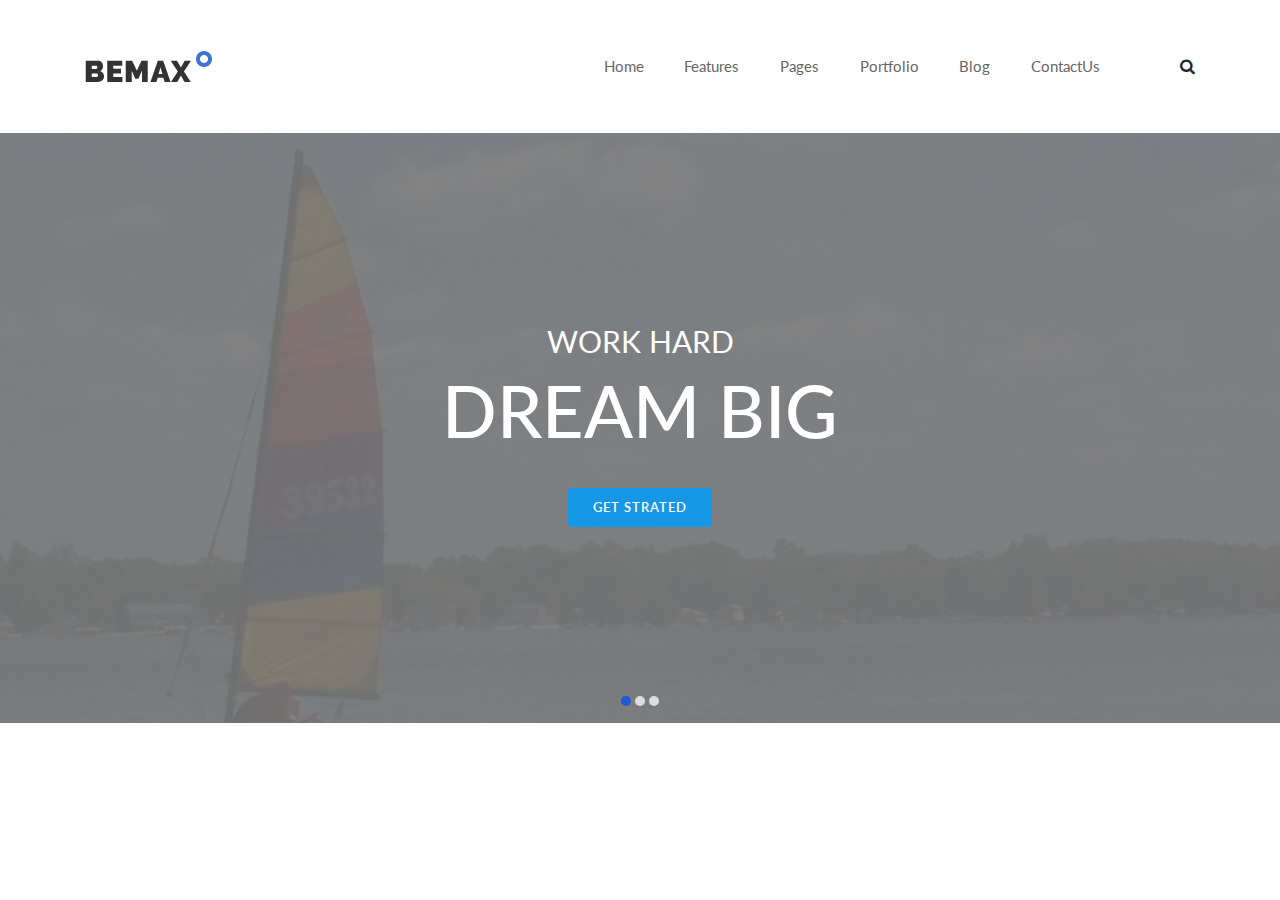
<file: Partie 02/index.html>
<!doctype html>
<html class="no-js" lang="">
    <head>
        <meta charset="utf-8">
        <meta http-equiv="x-ua-compatible" content="ie=edge">
        <title>Title Here</title>
        <meta name="description" content="">
        <meta name="viewport" content="width=device-width, initial-scale=1">
        <link href="https://stackpath.bootstrapcdn.com/font-awesome/4.7.0/css/font-awesome.min.css" rel="stylesheet">
        <link rel="manifest" href="site.webmanifest">
        <link rel="shortcut icon" type="image/x-icon" href="img/favicon.ico">
        <link rel="stylesheet" href="css/bootstrap.min.css">
        <link rel="stylesheet" href="css/owl.carousel.min.css">
        <link rel="stylesheet" href="css/style.css">
       
        
        
    </head>
    <body>
        <!-- Place favicon.ico in the root directory -->
          <!--[if lte IE 9]>
            <p class="browserupgrade">You are using an <strong>outdated</strong> browser. Please <a href="https://browsehappy.com/">upgrade your browser</a> to improve your experience and security.</p>
        <![endif]-->
        <!-- header start -->
      <header class="header-area">
          <div class="container">
              <div class="row align-items-center">
                  <div class="col-xl-2">
                    <div class="logo">
                      <a href="index.html"><img src="img/logo.png" alt="logo"></a>
                    </div>
                  </div>
                 <div class="col-xl-9">
                  <div class="main-menu text-right">
                     <ul>
                        <li><a href="#">Home</a></li>
                        <li><a href="#">Features</a></li>
                        <li><a href="#">Pages</a></li>
                        <li><a href="#">Portfolio</a></li>
                        <li><a href="#">Blog</a></li>
                        <li><a href="#">ContactUs</a></li>
                     </ul>
                   </div>
                 </div>
                 <div class="col-xl-1">
                    <div class="header-search text-right">
                      <i class="fa fa-search"></i>
                      <div class="search-form">
                        <form action="#">
                           <input type="text" placeholder="Serach">
                           <button><i class="fa fa-search"></i></button>
                        </form>
                      </div>
                    </div>
                 </div>
              </div>
          </div>
      </header>


		  <section class="slider-area">
            <div class="slider-active owl-carousel">
                 <div class="slider-wrapper text-center">
                   <h4>Work Hard</h4>
                   <h1>Dream Big</h1>
                   <a class="btn btn-sucess" href="#">Get Strated</a></a>
                 </div>
                 <div class="slider-wrapper text-center">
                  <h4>Work Hard</h4>
                  <h1>EL FATA</h1>
                  <a class="btn btn-sucess" href="#">Get Strated</a></a>
                </div>
                <div class="slider-wrapper text-center">
                  <h4>Work Hard</h4>
                  <h1>Mohamed</h1>
                  <a class="btn btn-sucess" href="#">Get Strated</a></a>
                </div>
            </div>
      </section>
		
       
        <script src="js/vendor/modernizr-3.5.0.min.js"></script>
        <script src="js/vendor/jquery-3.2.1.min.js"></script>
        <script src="js/popper.min.js"></script>
        <script src="js/bootstrap.min.js"></script>
        <script src="js/owl.carousel.min.js"></script>
        <script src="js/plugins.js"></script>
        <script src="js/main.js"></script>

    </body>
</html>
</file>
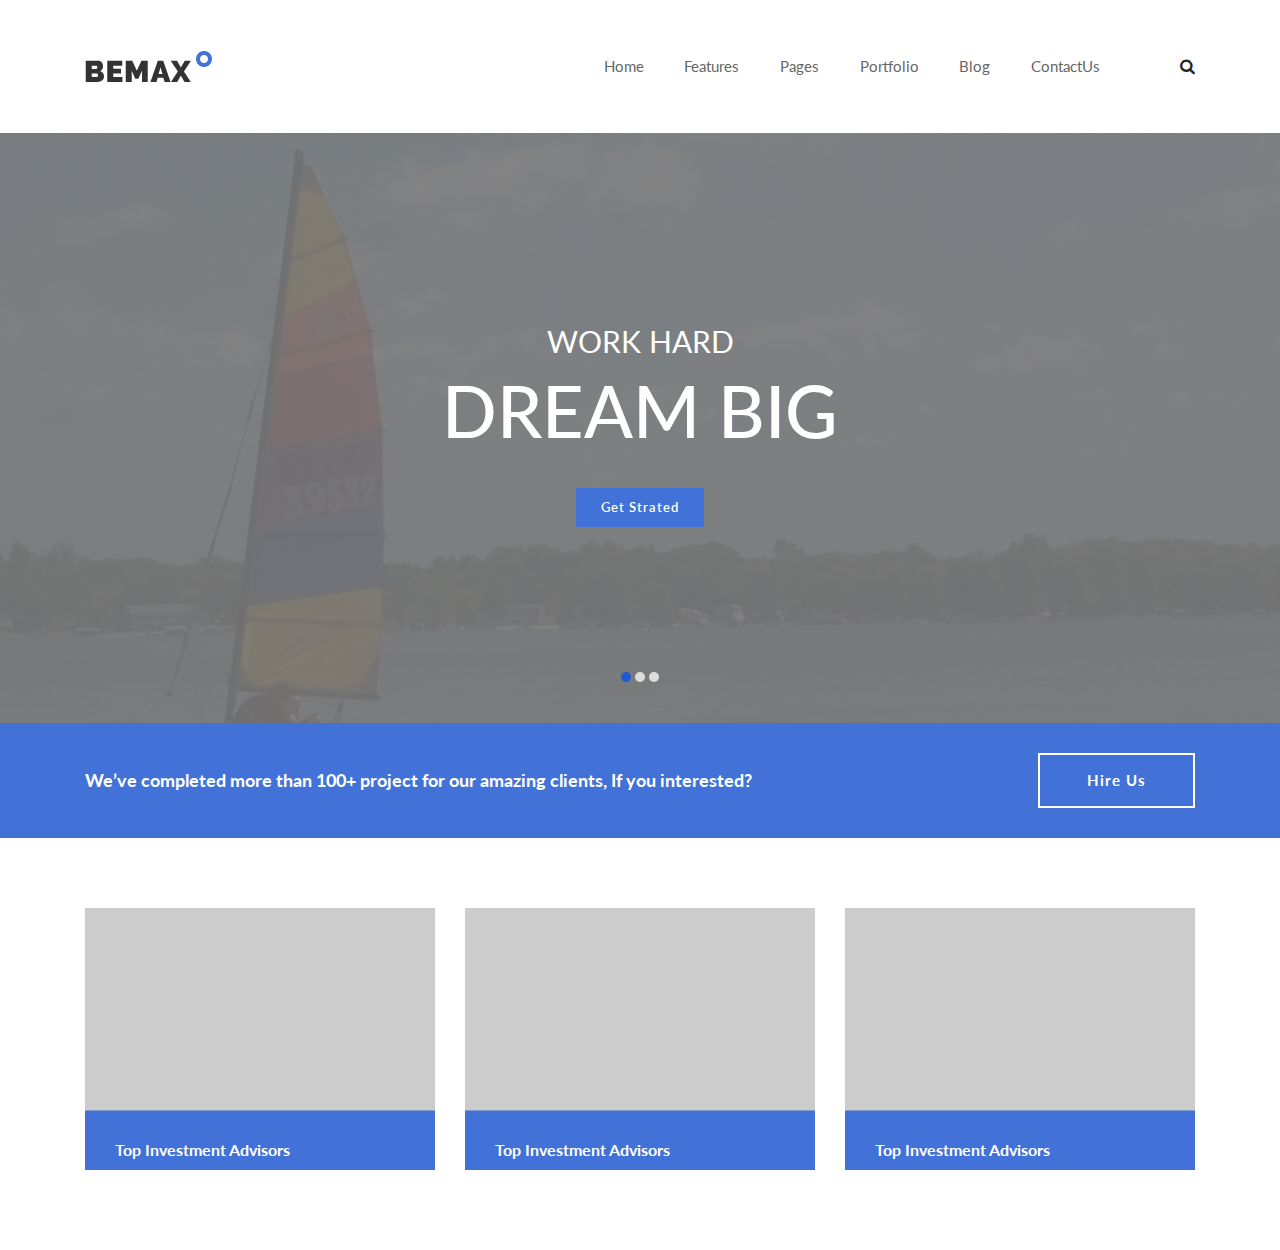
<file: Partie 03/index.html>
<!doctype html>
<html class="no-js" lang="">
    <head>
        <meta charset="utf-8">
        <meta http-equiv="x-ua-compatible" content="ie=edge">
        <title>Title Here</title>
        <meta name="description" content="">
        <meta name="viewport" content="width=device-width, initial-scale=1">
        <link rel="manifest" href="site.webmanifest">      
        <link rel="shortcut icon" type="image/x-icon" href="img/favicon.ico">
        <link rel="stylesheet" href="css/bootstrap.min.css">
        <link rel="stylesheet" href="css/owl.carousel.min.css">
        <link href="https://stackpath.bootstrapcdn.com/font-awesome/4.7.0/css/font-awesome.min.css" rel="stylesheet">

        <link rel="stylesheet" href="css/style.css">
        <link rel="stylesheet" href="css/default.css">
       
        
        
    </head>
    <body>
        <!-- Place favicon.ico in the root directory -->
          <!--[if lte IE 9]>
            <p class="browserupgrade">You are using an <strong>outdated</strong> browser. Please <a href="https://browsehappy.com/">upgrade your browser</a> to improve your experience and security.</p>
        <![endif]-->
        <!-- header start -->
      <header class="header-area">
          <div class="container">
              <div class="row align-items-center">
                  <div class="col-xl-2">
                    <div class="logo">
                      <a href="index.html"><img src="img/logo.png" alt="logo"></a>
                    </div>
                  </div>
                 <div class="col-xl-9">
                  <div class="main-menu text-right">
                     <ul>
                        <li><a href="#">Home</a></li>
                        <li><a href="#">Features</a></li>
                        <li><a href="#">Pages</a></li>
                        <li><a href="#">Portfolio</a></li>
                        <li><a href="#">Blog</a></li>
                        <li><a href="#">ContactUs</a></li>
                     </ul>
                   </div>
                 </div>
                 <div class="col-xl-1">
                    <div class="header-search text-right">
                      <i class="fa fa-search"></i>
                      <div class="search-form">
                        <form action="#">
                           <input type="text" placeholder="Serach">
                           <button><i class="fa fa-search"></i></button>
                        </form>
                      </div>
                    </div>
                 </div>
              </div>
          </div>
      </header>


		  <section class="slider-area">
            <div class="slider-active owl-carousel">
                 <div class="slider-wrapper text-center">
                   <h4>Work Hard</h4>
                   <h1>Dream Big</h1>
                   <a class="btn btn-sucess" href="#">Get Strated</a></a>
                 </div>
                 <div class="slider-wrapper text-center">
                  <h4>Work Hard</h4>
                  <h1>EL FATA</h1>
                  <a class="btn btn-sucess" href="#">Get Strated</a></a>
                </div>
                <div class="slider-wrapper text-center">
                  <h4>Work Hard</h4>
                  <h1>Mohamed</h1>
                  <a class="btn btn-sucess" href="#">Get Strated</a></a>
                </div>
            </div>
      </section>
      <section class="bande">
      <div class="cta-area pt-30 pb-30 theme-bg">
        <div class="container">
            <div class="row  d-flex align-items-center ">
              <div class="col-xl-9">
                <div class="cta-text">
                  <p>We’ve completed more than <span>100+</span> project for our amazing clients,
                       If you interested?</p></div>
                </div>
                <div class="col-xl-3 text-right">
                <div class="hire-btn">
                    <a class="btn">Hire us</a></div>
                </div>
                
            </div>
        </div>
      </div>

        <div class="features-area pt-70 pb-40 ">   <!--pb-70-->
            <div class="container">
              <div class="row">
                 <div class="col-xl-4">
                     <div class="single-features mb-30">
                         <div class="features-img">
                             <img src="img/features/features1.jpg" alt="">
                     </div>
                     <div class="features-content">
                       <div class="features-title">
                         
                       </div>
                       <h3><i class="far fa-chart-bar"></i> Top Investment Advisors</h3>
                       <p>Mauris scelerisque ut ipsum id vulputate. Nulla laoreet, ligula vel congue ultricies, nibh ipsum egestas nunc, id porta nibh nunc non felis. Vestibulum nibh urna, lobortis ut euismod sed, dignissim non neque</p>
                       <a href="#"> <i class="fa fa-plus-square"></i> Read more</a>
                    
                     </div>
                    </div>
                 </div>

                 <div class="col-xl-4">
                    <div class="single-features mb-30">
                        <div class="features-img">
                            <img src="img/features/features1.jpg" alt="">
                    </div>
                    <div class="features-content">
                      <div class="features-title">
                        
                      </div>
                      <h3><i class="far fa-chart-bar"></i> Top Investment Advisors</h3>
                      <p>Mauris scelerisque ut ipsum id vulputate. Nulla laoreet, ligula vel congue ultricies, nibh ipsum egestas nunc, id porta nibh nunc non felis. Vestibulum nibh urna, lobortis ut euismod sed, dignissim non neque</p>
                      <a href="#"> <i class="fa fa-plus-square"></i> Read more</a>
                   
                    </div>
                   </div>
                </div>

                <div class="col-xl-4">
                    <div class="single-features mb-40">
                        <div class="features-img">
                            <img src="img/features/features1.jpg" alt="">
                    </div>
                    <div class="features-content">
                      <div class="features-title">
                        
                      </div>
                      <h3><i class="far fa-chart-bar"></i> Top Investment Advisors</h3>
                      <p>Mauris scelerisque ut ipsum id vulputate. Nulla laoreet, ligula vel congue ultricies, nibh ipsum egestas nunc, id porta nibh nunc non felis. Vestibulum nibh urna, lobortis ut euismod sed, dignissim non neque</p>
                      <a href="#"> <i class="fa fa-plus-square"></i> Read more</a>
                   
                    </div>
                   </div>
                </div>
              </div>
            </div>
         </div>
      
        </section>
      
       
        <script src="js/vendor/modernizr-3.5.0.min.js"></script>
        <script src="js/vendor/jquery-3.2.1.min.js"></script>
        <script src="js/popper.min.js"></script>
        <script src="js/bootstrap.min.js"></script>
        <script src="js/owl.carousel.min.js"></script>
        <script src="js/plugins.js"></script>
        <script src="js/main.js"></script>

    </body>
</html>
</file>
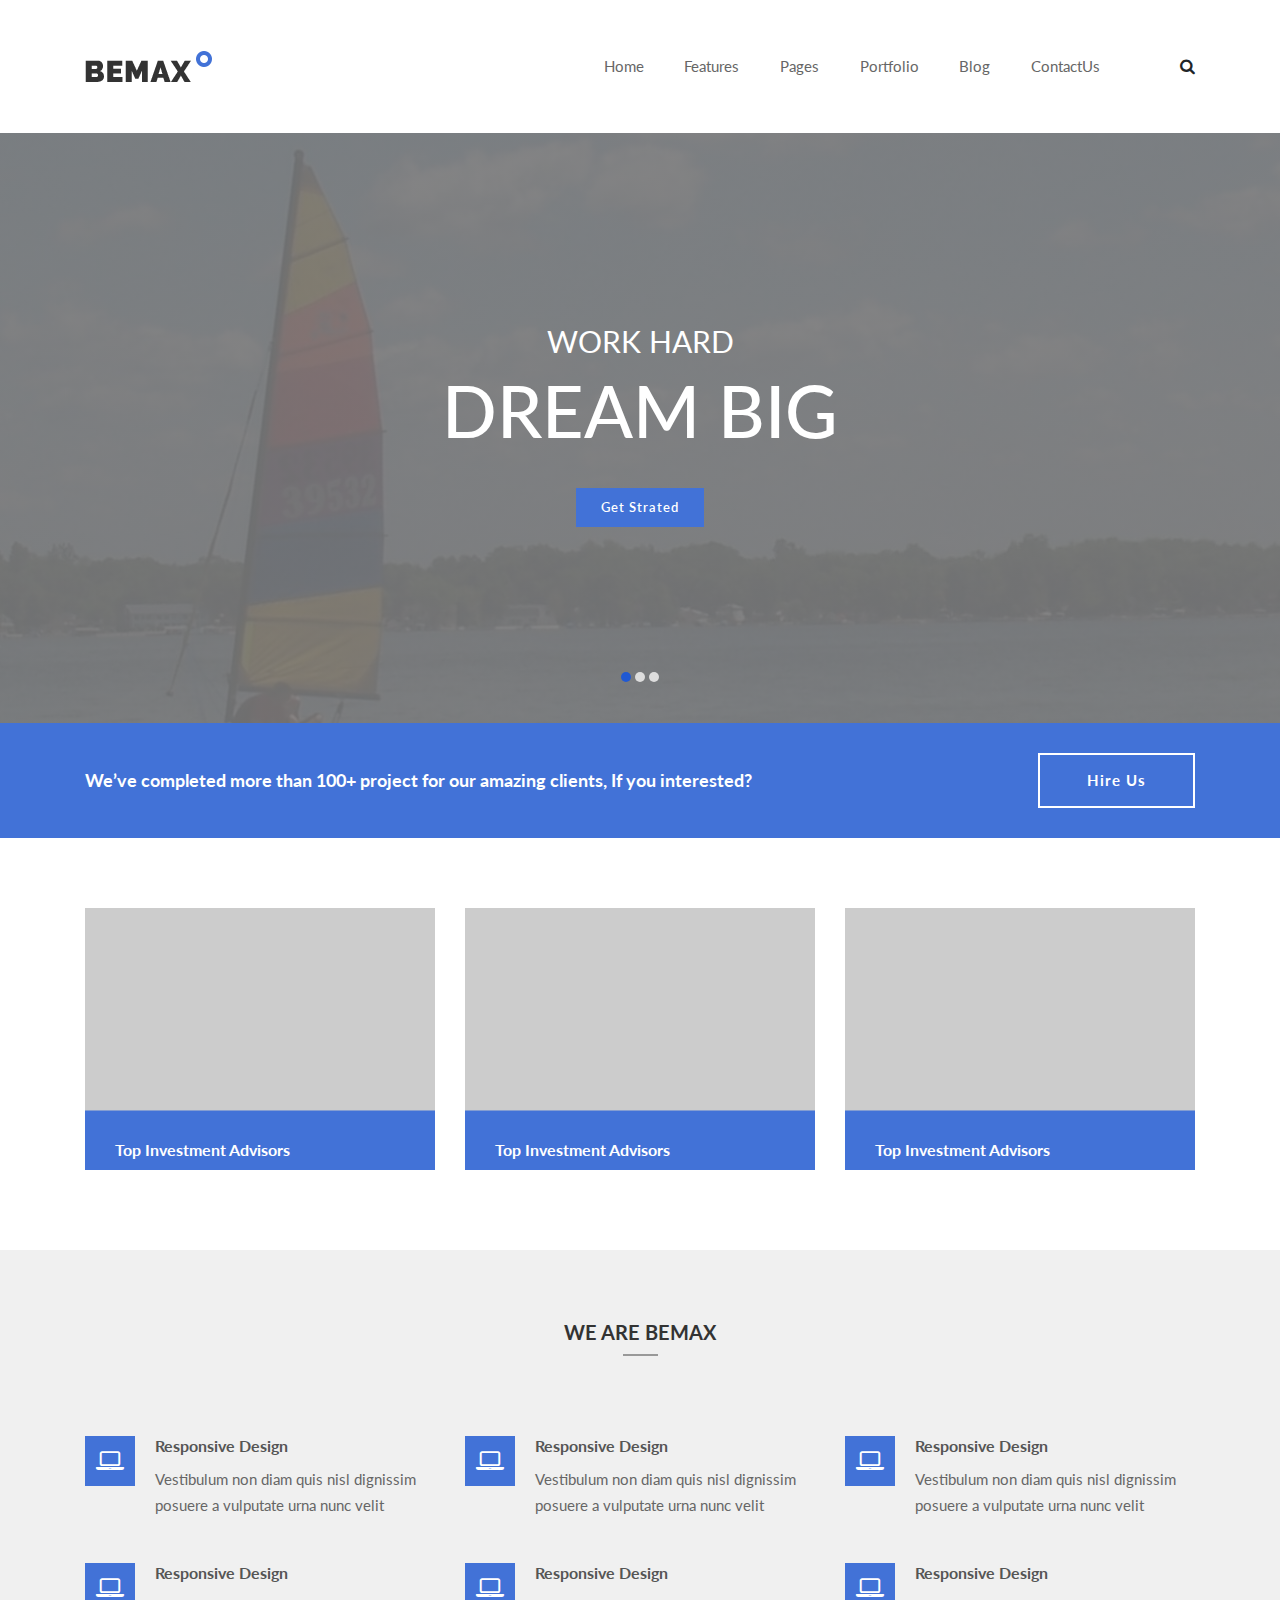
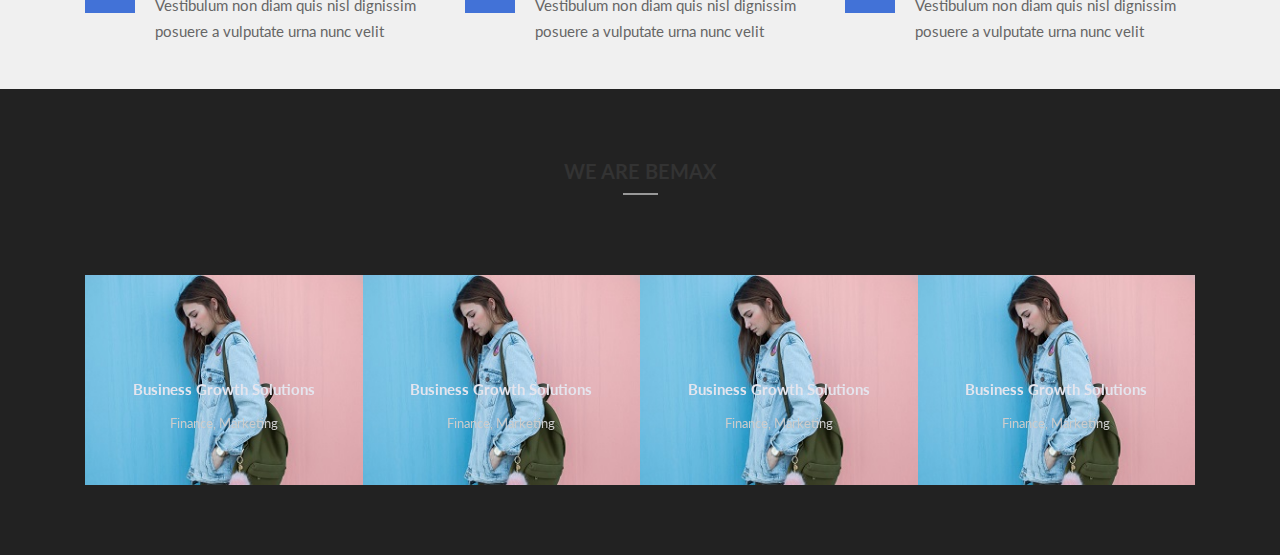
<file: Partie 04/index.html>
<!doctype html>
<html class="no-js" lang="">
    <head>
        <meta charset="utf-8">
        <meta http-equiv="x-ua-compatible" content="ie=edge">
        <title>Title Here</title>
        <meta name="description" content="">
        <meta name="viewport" content="width=device-width, initial-scale=1">
        <link rel="manifest" href="site.webmanifest">      
        <link rel="shortcut icon" type="image/x-icon" href="img/favicon.ico">
        <link rel="stylesheet" href="css/bootstrap.min.css">
        <link rel="stylesheet" href="css/owl.carousel.min.css">
        <link href="https://stackpath.bootstrapcdn.com/font-awesome/4.7.0/css/font-awesome.min.css" rel="stylesheet">

        <link rel="stylesheet" href="css/style.css">
        <link rel="stylesheet" href="css/default.css">
       
        
        
    </head>
    <body>
        <!-- Place favicon.ico in the root directory -->
          <!--[if lte IE 9]>
            <p class="browserupgrade">You are using an <strong>outdated</strong> browser. Please <a href="https://browsehappy.com/">upgrade your browser</a> to improve your experience and security.</p>
        <![endif]-->
        <!-- header start -->
        
      <header class="header-area">
          <div class="container">
              <div class="row align-items-center">
                  <div class="col-xl-2">
                    <div class="logo">
                      <a href="index.html"><img src="img/logo.png" alt="logo"></a>
                    </div>
                  </div>
                 <div class="col-xl-9">
                  <div class="main-menu text-right">
                     <ul>
                        <li><a href="#">Home</a></li>
                        <li><a href="#">Features</a></li>
                        <li><a href="#">Pages</a></li>
                        <li><a href="#">Portfolio</a></li>
                        <li><a href="#">Blog</a></li>
                        <li><a href="#">ContactUs</a></li>
                     </ul>
                   </div>
                 </div>
                 <div class="col-xl-1">
                    <div class="header-search text-right">
                      <i class="fa fa-search"></i>
                      <div class="search-form">
                        <form action="#">
                           <input type="text" placeholder="Serach">
                           <button><i class="fa fa-search"></i></button>
                        </form>
                      </div>
                    </div>
                 </div>
              </div>
          </div>
      </header>


		  <section class="slider-area">
            <div class="slider-active nav-style owl-carousel">
                 <div class="slider-wrapper text-center">
                   <h4>Work Hard</h4>
                   <h1>Dream Big</h1>
                   <a class="btn btn-sucess" href="#">Get Strated</a></a>
                 </div>
                 <div class="slider-wrapper text-center">
                  <h4>Work Hard</h4>
                  <h1>EL FATA</h1>
                  <a class="btn btn-sucess" href="#">Get Strated</a></a>
                </div>
                <div class="slider-wrapper text-center">
                  <h4>Work Hard</h4>
                  <h1>Mohamed</h1>
                  <a class="btn btn-sucess" href="#">Get Strated</a></a>
                </div>
            </div>
      </section>

      <section class="bande">
      <div class="cta-area pt-30 pb-30 theme-bg">
        <div class="container">
            <div class="row  d-flex align-items-center ">
              <div class="col-xl-9">
                <div class="cta-text">
                  <p>We’ve completed more than <span>100+</span> project for our amazing clients,
                       If you interested?</p></div>
                </div>
                <div class="col-xl-3 text-right">
                <div class="hire-btn">
                    <a class="btn">Hire us</a></div>
                </div>
                
            </div>
        </div>
      </div>

        <div class="features-area pt-70 pb-40 ">   <!--pb-70-->
            <div class="container">
              <div class="row">
                 <div class="col-xl-4">
                     <div class="single-features mb-30">
                         <div class="features-img">
                             <img src="img/features/features1.jpg" alt="">
                     </div>
                     <div class="features-content">
                       <div class="features-title">
                         
                       </div>
                       <h3><i class="far fa-chart-bar"></i> Top Investment Advisors</h3>
                       <p>Mauris scelerisque ut ipsum id vulputate. Nulla laoreet, ligula vel congue ultricies, nibh ipsum egestas nunc, id porta nibh nunc non felis. Vestibulum nibh urna, lobortis ut euismod sed, dignissim non neque</p>
                       <a href="#"> <i class="fa fa-plus-square"></i> Read more</a>
                    
                     </div>
                    </div>
                 </div>

                 <div class="col-xl-4">
                    <div class="single-features mb-30">
                        <div class="features-img">
                            <img src="img/features/features1.jpg" alt="">
                    </div>
                    <div class="features-content">
                      <div class="features-title">
                        
                      </div>
                      <h3><i class="far fa-chart-bar"></i> Top Investment Advisors</h3>
                      <p>Mauris scelerisque ut ipsum id vulputate. Nulla laoreet, ligula vel congue ultricies, nibh ipsum egestas nunc, id porta nibh nunc non felis. Vestibulum nibh urna, lobortis ut euismod sed, dignissim non neque</p>
                      <a href="#"> <i class="fa fa-plus-square"></i> Read more</a>
                   
                    </div>
                   </div>
                </div>

                <div class="col-xl-4">
                    <div class="single-features mb-40">
                        <div class="features-img">
                            <img src="img/features/features1.jpg" alt="">
                    </div>
                    <div class="features-content">
                      <div class="features-title">
                        
                      </div>
                      <h3><i class="far fa-chart-bar"></i> Top Investment Advisors</h3>
                      <p>Mauris scelerisque ut ipsum id vulputate. Nulla laoreet, ligula vel congue ultricies, nibh ipsum egestas nunc, id porta nibh nunc non felis. Vestibulum nibh urna, lobortis ut euismod sed, dignissim non neque</p>
                      <a href="#"> <i class="fa fa-plus-square"></i> Read more</a>
                   
                    </div>
                   </div>
                </div>
              </div>
            </div>
         </div>
      
      </section>


      <!--***************Services AREA  Start*********************-->
      
      <div class="services-area gray-bg pt-70 --pb-25">   <!--  pb-70-->
         <div class="container">
           <div class="row">
            <div class="col-xl-12">
              <div class="section-title text-center mb-80">
                <h2>WE ARE BEMAX</h2>
              </div>
            </div>
           </div>
           <div class="row">
             <div class="col-xl-4 mb-45">
               <div class="single-service">
                 <div class="service-icon">
                    <i class="fa fa-laptop"></i>
                 </div>
                  <div class="service-content">
                    <h3>Responsive Design</h3>
                    <p>Vestibulum non diam quis nisl dignissim posuere a vulputate urna nunc velit</p>
                  </div>
               </div>
             </div>
             <div class="col-xl-4 mb-45">
                <div class="single-service">
                  <div class="service-icon">
                     <i class="fa fa-laptop"></i>
                  </div>
                   <div class="service-content">
                     <h3>Responsive Design</h3>
                     <p>Vestibulum non diam quis nisl dignissim posuere a vulputate urna nunc velit</p>
                   </div>
                </div>
              </div>
              <div class="col-xl-4 mb-45">
                  <div class="single-service">
                    <div class="service-icon">
                       <i class="fa fa-laptop"></i>
                    </div>
                     <div class="service-content">
                       <h3>Responsive Design</h3>
                       <p>Vestibulum non diam quis nisl dignissim posuere a vulputate urna nunc velit</p>
                     </div>
                  </div>
                </div>
                <div class="col-xl-4 mb-45">
                    <div class="single-service">
                      <div class="service-icon">
                         <i class="fa fa-laptop"></i>
                      </div>
                       <div class="service-content">
                         <h3>Responsive Design</h3>
                         <p>Vestibulum non diam quis nisl dignissim posuere a vulputate urna nunc velit</p>
                       </div>
                    </div>
                  </div>
                  <div class="col-xl-4 mb-45">
                      <div class="single-service">
                        <div class="service-icon">
                           <i class="fa fa-laptop"></i>
                        </div>
                         <div class="service-content">
                           <h3>Responsive Design</h3>
                           <p>Vestibulum non diam quis nisl dignissim posuere a vulputate urna nunc velit</p>
                         </div>
                      </div>
                    </div>
                    <div class="col-xl-4 mb-45">
                        <div class="single-service">
                          <div class="service-icon">
                             <i class="fa fa-laptop"></i>
                          </div>
                           <div class="service-content">
                             <h3>Responsive Design</h3>
                             <p>Vestibulum non diam quis nisl dignissim posuere a vulputate urna nunc velit</p>
                           </div>
                        </div>
                      </div>
           </div>
         </div>
      </div>
       <!--***************Services AREA  End*********************-->



      <!--****************** Project area start **********************-->
      <div class="project-area black-bg pt-70 pb-70">
        <div class="container">
          <div class="row">
           <div class="col-xl-12">
               <div class="section-title text-center mb-80 text-white">
                <h2>WE ARE BEMAX</h2>
              </div>
            </div>
          </div>
          
          <div class="row ">
              <div class="col-xl-12">
                <div class="project-active nav-style owl-carousel ">
                    
                  <div class="project-wrapper">
                      <div class="project-thumb">
                          <img src="img/project/img1.jpg" alt="">
                      </div> 
                        <div class="project-content">
                          <h4><a href="#">Business Growth Solutions</a></h4>
                          <span>Finance, Marketing</span>
                        </div>
                    </div>
                    <div class="project-wrapper">
                        <div class="project-thumb">
                            <!---<img src="index_fichiers/img1.jpg" alt="">-->
                            <img src="img/project/img1.jpg" alt="">
                        </div> 
                          <div class="project-content">
                            <h4><a href="#">Business Growth Solutions</a></h4>
                            <span>Finance, Marketing</span>
                          </div>
                      </div>
                      <div class="project-wrapper">
                          <div class="project-thumb">
                              <img src="img/project/img1.jpg" alt="">
                          </div> 
                            <div class="project-content">
                              <h4><a href="#">Business Growth Solutions</a></h4>
                              <span>Finance, Marketing</span>
                            </div>
                        </div>
                        <div class="project-wrapper">
                            <div class="project-thumb">
                                <img src="img/project/img1.jpg" alt="">
                            </div> 
                              <div class="project-content">
                                <h4><a href="#">Business Growth Solutions</a></h4>
                                <span>Finance, Marketing</span>
                              </div>
                          </div>

                     </div></div></div></div></div>

        <script src="index_fichiers/modernizr-3.js"></script>
        <script src="index_fichiers/jquery-3.js"></script>
        <script src="index_fichiers/popper.js"></script>
        <script src="index_fichiers/bootstrap.js"></script>
        <script src="index_fichiers/owl.js"></script>
        <script src="index_fichiers/plugins.js"></script>
        <script src="index_fichiers/main.js"></script>

    

</body></html>
</file>
<file: Partie 02/css/style.css>
/*
  Theme Name: Name - Multipurpose HTML Template
  Author: 
  Support: admin@gmail.com
  Description: Creative  HTML5 template.
  Version: 1.0
*/

/* CSS Index 
-----------------------------------
1. Theme default css
2. header
3. slider
4. about-area
5. features-box
6. department
7. team
8. video-area
9. counter
10. footer 
*/



/* 1. Theme default css */
@import url('https://fonts.googleapis.com/css?family=Lato:300,400,700,900');
 body {
	font-family: 'Lato', sans-serif;
	font-weight: normal;
	font-style: normal;
}
.img {
	max-width: 100%;
	transition: all 0.3s ease-out 0s;
}
.f-left {
	float: left
}
.f-right {
	float: right
}
.fix {
	overflow: hidden
}
a,
.button {
	-webkit-transition: all 0.3s ease-out 0s;
	-moz-transition: all 0.3s ease-out 0s;
	-ms-transition: all 0.3s ease-out 0s;
	-o-transition: all 0.3s ease-out 0s;
	transition: all 0.3s ease-out 0s;
}
a:focus,
.button:focus {
	text-decoration: none;
	outline: none;
}
a:focus,
a:hover,
.portfolio-cat a:hover,
.footer -menu li a:hover {
	color: #2B96CC;
	text-decoration: none;
}
a,
button {
	color: #1696e7;
	outline: medium none;
}
.uppercase {
	text-transform: uppercase;
}
.capitalize {
	text-transform: capitalize;
}
h1,
h2,
h3,
h4,
h5,
h6 {
	font-family: 'Lato', sans-serif;
	font-weight: normal;
	color: #313131;
	margin-top: 0px;
	font-style: normal;
	font-weight: 400;
	text-transform: normal;
}
h1 a,
h2 a,
h3 a,
h4 a,
h5 a,
h6 a {
	color: inherit;
}
h1 {
	font-size: 40px;
	font-weight: 500;
}
h2 {
	font-size: 35px;
}
h3 {
	font-size: 28px;
}
h4 {
	font-size: 22px;
}
h5 {
	font-size: 18px;
}
h6 {
	font-size: 16px;
}
ul {
	margin: 0px;
	padding: 0px;
}
li {
	list-style: none
}
p {
	font-size: 14px;
	font-weight: normal;
	line-height: 24px;
	color: #7e7e7e;
	margin-bottom: 15px;
}
hr {
	border-bottom: 1px solid #eceff8;
	border-top: 0 none;
	margin: 30px 0;
	padding: 0;
}
label {
	color: #7e7e7e;
	cursor: pointer;
	font-size: 14px;
	font-weight: 400;
}
*::-moz-selection {
	background: #d6b161;
	color: #fff;
	text-shadow: none;
}
::-moz-selection {
	background: #444;
	color: #fff;
	text-shadow: none;
}
::selection {
	background: #444;
	color: #fff;
	text-shadow: none;
}
*::-moz-placeholder {
	color: #555555;
	font-size: 14px;
	opacity: 1;
}
*::placeholder {
	color: #555555;
	font-size: 14px;
	opacity: 1;
}
.separator {
	border-top: 1px solid #f2f2f2
}
/* button style */

.btn {
	-moz-user-select: none;
	background: #1696e7 none repeat scroll 0 0;
	border:0 ;/* medium none;*/
	/*border-radius: 2px;*/
	color: #fff;
	cursor: pointer;
	/*display: inline-block;*/
	font-size: 13px;
	font-weight: 600;
	letter-spacing: 1px;
	line-height: 1;
	margin-bottom: 0;
	padding: 13px 25px;
	text-align: center;
	text-transform: uppercase;
	touch-action: manipulation;
	/*transition: all 0.3s ease 0s;*/
	vertical-align: middle;
	white-space: nowrap;
}
.btn.btn-black {
	background: #303b41;
}
.btn.btn-black:hover {
	background: #1a1a1a;
}
.btn:hover {
	background: #106fab;
	color: #fff
}
.btn.btn-large {
	padding: 10px 25px;
}
.btn-lg {
	font-weight: 700;
	padding: 13px 31px;
}
.btn.white-btn:hover {
	border-color: #ddd;
	color: #ddd
}
.btn.btn-base.btn-link {
	background: transparent none repeat scroll 0 0;
	border: 0 none;
	color: #1696e7;
	padding: 0;
	text-decoration: none;
}
.btn.btn-base.btn-link:hover {
	color: #106fab;
}
.theme-bg {
	background: #1696e7
}
.bg-white {
	background-color: #ffffff;
}



/*========= HEADER =========*/

.main-menu{

}

.main-menu ul{

}

.main-menu ul li{
	display: inline-block;
	margin-left: 36.67px;
	position: relative;
	text-align: left;
}

.main-menu ul li a{
	display: block;	
	padding: 55px 0px;
	color: #666;
	font-size: 15px;
	text-transform: capitalize;
	
}
.main-menu ul li:hover a{
  color: #4272d7;
}


/* --- search ------*/
.header-search{
	padding: 30px 0;
	position: relative;
}

.header-search::before{
	background: #ccc ;
	content: " ";
	height: 15px;
	left: 9px;
	position: absolute;
	top: 34px;
	widows: 1px;
	
}

.search-form{
	background:#222;
	position: absolute;
	top: 100%;
	right: 0;
	width: 245px;
	transition: .3s;
	opacity: 0;
	visibility: hidden;
	
}

.header-search:hover .search-form{
	opacity: 1;
	visibility: visible;
	z-index: 2;
}

.search-form input{
	background:none;
	border: 0;
	height: 50px;
	padding: 0 15px;
	width: 100%;
	color: #fff;
}
.search-form form{
	position: relative;
}

.search-form button{
  background: none;
  border: none;
  color: #fff;
  height: 100%;
  position: absolute;
  right: 0;
  widows: 50px;
}

::-webkit-input-placeholder { /* Chrome/Opera/Safari */
	color: pink;
   }
   .search-form input/**/::-moz-placeholder { /* Firefox 19+ */
	color: rgb(250, 250, 250);
   }
   :-ms-input-placeholder { /* IE 10+ */
	color: pink;
   }
   :-moz-placeholder { /* Firefox 18- */
	color: pink;
   }


/*---Slider area --*/

.slider-wrapper{
	width: auto;
	height: 590px;
	max-height: 590px;
	background: linear-gradient(rgba(122, 122, 122,0.9),rgba(122, 122, 122,0.9)),url('../img/slider/moi.jpg');
	background-repeat: no-repeat;
	

	padding: 190px 30px;
}

.slider-wrapper h4{
	color: #fff;
	font-size: 30px;
	text-transform: uppercase;
}

.slider-wrapper h1{
 color: #fff;
 font-size: 72px;
 font-weight: 700px;
 margin-bottom: 35px;
 text-transform: uppercase;
}

.slider-wrapper a{

}

/*angle direction */

.slider-active{

}

.slider-active .owl-nav{

}

.slider-active .owl-nav button i{
background: #fff;
font-size: 20px;
height: 50px;
left: 30px;
line-height: 50px;
position: absolute;
text-align: center;
top: 50%;
width: 50px;
transition: .3s;
/*transform: translateY(-50%);*/
opacity:0;
visibility: hidden;
}

.slider-active .owl-nav .owl-next i{

	left: auto;   /**tres importante***/
	right: 30px;


}

.slider-active:hover .owl-nav button i{
	opacity: 1;
	visibility: visible;
}

.slider-active button.owl-dot {
	background: #ddd;
	border-radius: 50%;
	display: inline-block;
	height: 10px;
	width: 10px;
	margin: 0 2px;
    
 }

 .slider-active .owl-dots {
	bottom: 35px;
	left: 0;
	position: absolute;
	right: 0;
	text-align: center;
	
 }

 .slider-active .owl-dot.active{
	 background: #2059d3;
 }
</file>
<file: Partie 03/css/style.css>
/*
  Theme Name: Name - Multipurpose HTML Template
  Author: 
  Support: admin@gmail.com
  Description: Creative  HTML5 template.
  Version: 1.0
*/

/* CSS Index 
-----------------------------------
1. Theme default css
2. header
3. slider
4. about-area
5. features-box
6. department
7. team
8. video-area
9. counter
10. footer 
*/



/* 1. Theme default css */
@import url('https://fonts.googleapis.com/css?family=Lato:300,400,700,900');
 body {
	font-family: 'Lato', sans-serif;
	font-weight: normal;
	font-style: normal;
}
.img {
	max-width: 100%;
	transition: all 0.3s ease-out 0s;
}
.f-left {
	float: left
}
.f-right {
	float: right
}
.fix {
	overflow: hidden
}
a,
.button {
	-webkit-transition: all 0.3s ease-out 0s;
	-moz-transition: all 0.3s ease-out 0s;
	-ms-transition: all 0.3s ease-out 0s;
	-o-transition: all 0.3s ease-out 0s;
	transition: all 0.3s ease-out 0s;
}
a:focus,
.button:focus {
	text-decoration: none;
	outline: none;
}
a:focus,
a:hover,
.portfolio-cat a:hover,
.footer -menu li a:hover {
	color: #2B96CC;
	text-decoration: none;
}
a,
button {
	color: #1696e7;
	outline: medium none;
}
.uppercase {
	text-transform: uppercase;
}
.capitalize {
	text-transform: capitalize;
}
h1,
h2,
h3,
h4,
h5,
h6 {
	font-family: 'Lato', sans-serif;
	font-weight: normal;
	color: #313131;
	margin-top: 0px;
	font-style: normal;
	font-weight: 400;
	text-transform: normal;
}
h1 a,
h2 a,
h3 a,
h4 a,
h5 a,
h6 a {
	color: inherit;
}
h1 {
	font-size: 40px;
	font-weight: 500;
}
h2 {
	font-size: 35px;
}
h3 {
	font-size: 28px;
}
h4 {
	font-size: 22px;
}
h5 {
	font-size: 18px;
}
h6 {
	font-size: 16px;
}
ul {
	margin: 0px;
	padding: 0px;
}
li {
	list-style: none
}
p {
	font-size: 14px;
	font-weight: normal;
	line-height: 24px;
	color: #7e7e7e;
	margin-bottom: 15px;
}
hr {
	border-bottom: 1px solid #eceff8;
	border-top: 0 none;
	margin: 30px 0;
	padding: 0;
}
label {
	color: #7e7e7e;
	cursor: pointer;
	font-size: 14px;
	font-weight: 400;
}
*::-moz-selection {
	background: #d6b161;
	color: #fff;
	text-shadow: none;
}
::-moz-selection {
	background: #444;
	color: #fff;
	text-shadow: none;
}
::selection {
	background: #444;
	color: #fff;
	text-shadow: none;
}
*::-moz-placeholder {
	color: #555555;
	font-size: 14px;
	opacity: 1;
}
*::placeholder {
	color: #555555;
	font-size: 14px;
	opacity: 1;
}
.separator {
	border-top: 1px solid #f2f2f2
}
/* button style */

.btn {
	-moz-user-select: none;
	background: rgb(66, 114, 215);
	border:0 ;/* medium none;*/
	border-radius: 0px;
	color: #fff;
	cursor: pointer;
	display: inline-block;
	font-size: 13px;
	font-weight: 600;
	letter-spacing: 1px;
	line-height: 1;
	margin-bottom: 0;
	padding: 13px 25px;
	text-align: center;
	text-transform: capitalize;
	touch-action: manipulation;
	/*transition: all 0.3s ease 0s;*/
	vertical-align: middle;
	white-space: nowrap;
}
.btn.btn-black {
	background: #303b41;
}
.btn.btn-black:hover {
	background: #1a1a1a;
}
.btn:hover {
	background: #106fab;
	color: #fff
}
.btn.btn-large {
	padding: 10px 25px;
}
.btn-lg {
	font-weight: 700;
	padding: 13px 31px;
}
.btn.white-btn:hover {
	border-color: #ddd;
	color: #ddd
}
.btn.btn-base.btn-link {
	background: transparent none repeat scroll 0 0;
	border: 0 none;
	color: #1696e7;
	padding: 0;
	text-decoration: none;
}
.btn.btn-base.btn-link:hover {
	color: #106fab;
}
.theme-bg {
	background: #1696e7
}
.bg-white {
	background-color: #ffffff;
}



/*========= HEADER =========*/

.main-menu{

}

.main-menu ul{

}

.main-menu ul li{
	display: inline-block;
	margin-left: 36.67px;
	position: relative;
	text-align: left;
}

.main-menu ul li a{
	display: block;	
	padding: 55px 0px;
	color: #666;
	font-size: 15px;
	text-transform: capitalize;
	
}
.main-menu ul li:hover a{
  color: #4272d7;
}


/* --- search ------*/
.header-search{
	padding: 30px 0;
	position: relative;
}

.header-search::before{
	background: #ccc ;
	content: " ";
	height: 15px;
	left: 9px;
	position: absolute;
	top: 34px;
	widows: 1px;
	
}

.search-form{
	background:#222;
	position: absolute;
	top: 100%;
	right: 0;
	width: 245px;
	transition: .3s;
	opacity: 0;
	visibility: hidden;
	
}

.header-search:hover .search-form{
	opacity: 1;
	visibility: visible;
	z-index: 2;
}

.search-form input{
	background:none;
	border: 0;
	height: 50px;
	padding: 0 15px;
	width: 100%;
	color: #fff;
}
.search-form form{
	position: relative;
}

.search-form button{
  background: none;
  border: none;
  color: #fff;
  height: 100%;
  position: absolute;
  right: 0;
  widows: 50px;
}

::-webkit-input-placeholder { /* Chrome/Opera/Safari */
	color: pink;
   }
   .search-form input/**/::-moz-placeholder { /* Firefox 19+ */
	color: rgb(250, 250, 250);
   }
   :-ms-input-placeholder { /* IE 10+ */
	color: pink;
   }
   :-moz-placeholder { /* Firefox 18- */
	color: pink;
   }


/*---Slider area --*/

.slider-wrapper{
	width: auto;
	height: 590px;
	max-height: 590px;
	background: linear-gradient(rgba(122, 122, 122,0.9),rgba(122, 122, 122,0.9)),url('../img/slider/moi.jpg');
	background-repeat: no-repeat;
	

	padding: 190px 30px;
}

.slider-wrapper h4{
	color: #fff;
	font-size: 30px;
	text-transform: uppercase;
}

.slider-wrapper h1{
 color: #fff;
 font-size: 72px;
 font-weight: 700px;
 margin-bottom: 35px;
 text-transform: uppercase;
}


.slider-wrapper a{

}

/*angle direction */

.slider-active{

}

.slider-active .owl-nav{
   height: 0;
}

.slider-active .owl-nav button i{
background: #fff;
font-size: 20px;
height: 50px;
left: 30px;
line-height: 50px;
position: absolute;
text-align: center;
top: 50%;
width: 50px;
transition: .3s;
/*transform: translateY(-50%);*/
opacity:0;
visibility: hidden;
}

.slider-active .owl-nav .owl-next i{

	left: auto;   /**tres importante***/
	right: 30px;


}

.slider-active:hover .owl-nav button i{
	opacity: 1;
	visibility: visible;
}

.slider-active button.owl-dot {
	background: #ddd;
	border-radius: 50%;
	display: inline-block;
	height: 10px;
	width: 10px;
	margin: 0 2px;
    
 }

 .slider-active .owl-dots {
	bottom: 35px;
	left: 0;
	position: absolute;
	right: 0;
	text-align: center;
	
 }

 .slider-active .owl-dot.active{
	 background: #2059d3;
 }

/** cta area ***/

.cta-area{
	/*height: 108.67px;
	width: 100%;*/
	
}


 .cta-text p{
	color: #fff;
	font-size: 18px;
	font-weight: 700;
	margin: 0;
	
}

.cta-area span.cta-text{
	font-size: 30px;
}

 .hire-btn > a.btn{
	border: 2px solid #fff;
	color: #fff;
	font-size: 15px;
	font-weight: 700;
	padding: 18px 47px;
	display: inline-block;
}

/*---features area------*/
.single-features{
	position: relative;
	overflow: hidden;
}

.features-content{
	position: absolute;
	top: 0;
	left: 0;
	padding: 30px;
	background: #4272d7;
	bottom: 0;
	transform: translateY(77%);
}

.single-features:hover .features-content{
	transform:translateY(0%);

}

.features-img > img{
  width: 100%;
}

.features-title i{
	color: #fff;
	font-size: 30px;
	line-height: 25px;
	margin-right: 10px;
}

.features-content h3{
	color: #fff;
	display: inline-block;
	font-size: 16px;
	font-weight: 700;
	line-height: 17px;
	position: relative;
	top: -2px;
}

.features-content > p { 
	color: #e5e5e5;
	font-size: 15px;
	line-height: 25px;

}

.features-content > a{
	color: #fff;
	font-size: 13px;
}
.features-content:hover{transform: translateY(75%);
    opacity:0.5;
	  transition: .5s;
}
</file>
<file: Partie 03/css/default.css>
/* Deafult Margin & Padding */
/*-- Margin Top --*/
.mt-5 {
	margin-top: 5px;
}
.mt-10 {
	margin-top: 10px;
}
.mt-15 {
	margin-top: 15px;
}
.mt-20 {
	margin-top: 20px;
}
.mt-25 {
	margin-top: 25px;
}
.mt-30 {
	margin-top: 30px;
}
.mt-35 {
	margin-top: 35px;
}
.mt-40 {
	margin-top: 40px;
}
.mt-45 {
	margin-top: 45px;
}
.mt-50 {
	margin-top: 50px;
}
.mt-55 {
	margin-top: 55px;
}
.mt-60 {
	margin-top: 60px;
}
.mt-65 {
	margin-top: 65px;
}
.mt-70 {
	margin-top: 70px;
}
.mt-75 {
	margin-top: 75px;
}
.mt-80 {
	margin-top: 80px;
}
.mt-85 {
	margin-top: 85px;
}
.mt-90 {
	margin-top: 90px;
}
.mt-95 {
	margin-top: 95px;
}
.mt-100 {
	margin-top: 100px;
}
.mt-105 {
	margin-top: 105px;
}
.mt-110 {
	margin-top: 110px;
}
.mt-115 {
	margin-top: 115px;
}
.mt-120 {
	margin-top: 120px;
}
.mt-125 {
	margin-top: 125px;
}
.mt-130 {
	margin-top: 130px;
}
.mt-135 {
	margin-top: 135px;
}
.mt-140 {
	margin-top: 140px;
}
.mt-145 {
	margin-top: 145px;
}
.mt-150 {
	margin-top: 150px;
}
.mt-155 {
	margin-top: 155px;
}
.mt-160 {
	margin-top: 160px;
}
.mt-165 {
	margin-top: 165px;
}
.mt-170 {
	margin-top: 170px;
}
.mt-175 {
	margin-top: 175px;
}
.mt-180 {
	margin-top: 180px;
}
.mt-185 {
	margin-top: 185px;
}
.mt-190 {
	margin-top: 190px;
}
.mt-195 {
	margin-top: 195px;
}
.mt-200 {
	margin-top: 200px;
}
/*-- Margin Bottom --*/

.mb-5 {
	margin-bottom: 5px;
}
.mb-10 {
	margin-bottom: 10px;
}
.mb-15 {
	margin-bottom: 15px;
}
.mb-20 {
	margin-bottom: 20px;
}
.mb-25 {
	margin-bottom: 25px;
}
.mb-30 {
	margin-bottom: 30px;
}
.mb-35 {
	margin-bottom: 35px;
}
.mb-40 {
	margin-bottom: 40px;
}
.mb-45 {
	margin-bottom: 45px;
}
.mb-50 {
	margin-bottom: 50px;
}
.mb-55 {
	margin-bottom: 55px;
}
.mb-60 {
	margin-bottom: 60px;
}
.mb-65 {
	margin-bottom: 65px;
}
.mb-70 {
	margin-bottom: 70px;
}
.mb-75 {
	margin-bottom: 75px;
}
.mb-80 {
	margin-bottom: 80px;
}
.mb-85 {
	margin-bottom: 85px;
}
.mb-90 {
	margin-bottom: 90px;
}
.mb-95 {
	margin-bottom: 95px;
}
.mb-100 {
	margin-bottom: 100px;
}
.mb-105 {
	margin-bottom: 105px;
}
.mb-110 {
	margin-bottom: 110px;
}
.mb-115 {
	margin-bottom: 115px;
}
.mb-120 {
	margin-bottom: 120px;
}
.mb-125 {
	margin-bottom: 125px;
}
.mb-130 {
	margin-bottom: 130px;
}
.mb-135 {
	margin-bottom: 135px;
}
.mb-140 {
	margin-bottom: 140px;
}
.mb-145 {
	margin-bottom: 145px;
}
.mb-150 {
	margin-bottom: 150px;
}
.mb-155 {
	margin-bottom: 155px;
}
.mb-160 {
	margin-bottom: 160px;
}
.mb-165 {
	margin-bottom: 165px;
}
.mb-170 {
	margin-bottom: 170px;
}
.mb-175 {
	margin-bottom: 175px;
}
.mb-180 {
	margin-bottom: 180px;
}
.mb-185 {
	margin-bottom: 185px;
}
.mb-190 {
	margin-bottom: 190px;
}
.mb-195 {
	margin-bottom: 195px;
}
.mb-200 {
	margin-bottom: 200px;
}
/*-- Padding Top --*/

.pt-5 {
	padding-top: 5px;
}
.pt-10 {
	padding-top: 10px;
}
.pt-15 {
	padding-top: 15px;
}
.pt-20 {
	padding-top: 20px;
}
.pt-25 {
	padding-top: 25px;
}
.pt-30 {
	padding-top: 30px;
}
.pt-35 {
	padding-top: 35px;
}
.pt-40 {
	padding-top: 40px;
}
.pt-45 {
	padding-top: 45px;
}
.pt-50 {
	padding-top: 50px;
}
.pt-55 {
	padding-top: 55px;
}
.pt-60 {
	padding-top: 60px;
}
.pt-65 {
	padding-top: 65px;
}
.pt-70 {
	padding-top: 70px;
}
.pt-75 {
	padding-top: 75px;
}
.pt-80 {
	padding-top: 80px;
}
.pt-85 {
	padding-top: 85px;
}
.pt-90 {
	padding-top: 90px;
}
.pt-95 {
	padding-top: 95px;
}
.pt-100 {
	padding-top: 100px;
}
.pt-105 {
	padding-top: 105px;
}
.pt-110 {
	padding-top: 110px;
}
.pt-115 {
	padding-top: 115px;
}
.pt-120 {
	padding-top: 120px;
}
.pt-125 {
	padding-top: 125px;
}
.pt-130 {
	padding-top: 130px;
}
.pt-135 {
	padding-top: 135px;
}
.pt-140 {
	padding-top: 140px;
}
.pt-145 {
	padding-top: 145px;
}
.pt-150 {
	padding-top: 150px;
}
.pt-155 {
	padding-top: 155px;
}
.pt-160 {
	padding-top: 160px;
}
.pt-165 {
	padding-top: 165px;
}
.pt-170 {
	padding-top: 170px;
}
.pt-175 {
	padding-top: 175px;
}
.pt-180 {
	padding-top: 180px;
}
.pt-185 {
	padding-top: 185px;
}
.pt-190 {
	padding-top: 190px;
}
.pt-195 {
	padding-top: 195px;
}
.pt-200 {
	padding-top: 200px;
}
/*-- Padding Bottom --*/

.pb-5 {
	padding-bottom: 5px;
}
.pb-10 {
	padding-bottom: 10px;
}
.pb-15 {
	padding-bottom: 15px;
}
.pb-20 {
	padding-bottom: 20px;
}
.pb-25 {
	padding-bottom: 25px;
}
.pb-30 {
	padding-bottom: 30px;
}
.pb-35 {
	padding-bottom: 35px;
}
.pb-40 {
	padding-bottom: 40px;
}
.pb-45 {
	padding-bottom: 45px;
}
.pb-50 {
	padding-bottom: 50px;
}
.pb-55 {
	padding-bottom: 55px;
}
.pb-60 {
	padding-bottom: 60px;
}
.pb-65 {
	padding-bottom: 65px;
}
.pb-70 {
	padding-bottom: 70px;
}
.pb-75 {
	padding-bottom: 75px;
}
.pb-80 {
	padding-bottom: 80px;
}
.pb-85 {
	padding-bottom: 85px;
}
.pb-90 {
	padding-bottom: 90px;
}
.pb-95 {
	padding-bottom: 95px;
}
.pb-100 {
	padding-bottom: 100px;
}
.pb-105 {
	padding-bottom: 105px;
}
.pb-110 {
	padding-bottom: 110px;
}
.pb-115 {
	padding-bottom: 115px;
}
.pb-120 {
	padding-bottom: 120px;
}
.pb-125 {
	padding-bottom: 125px;
}
.pb-130 {
	padding-bottom: 130px;
}
.pb-135 {
	padding-bottom: 135px;
}
.pb-140 {
	padding-bottom: 140px;
}
.pb-145 {
	padding-bottom: 145px;
}
.pb-150 {
	padding-bottom: 150px;
}
.pb-155 {
	padding-bottom: 155px;
}
.pb-160 {
	padding-bottom: 160px;
}
.pb-165 {
	padding-bottom: 165px;
}
.pb-170 {
	padding-bottom: 170px;
}
.pb-175 {
	padding-bottom: 175px;
}
.pb-180 {
	padding-bottom: 180px;
}
.pb-185 {
	padding-bottom: 185px;
}
.pb-190 {
	padding-bottom: 190px;
}
.pb-195 {
	padding-bottom: 195px;
}
.pb-200 {
	padding-bottom: 200px;
}



/*-- Padding Left --*/
.pl-0 {
	padding-left: 0px;
}
.pl-5 {
	padding-left: 5px;
}
.pl-10 {
	padding-left: 10px;
}
.pl-15 {
	padding-left: 15px;
}
.pl-20{
	padding-left: 20px;
}
.pl-25 {
	padding-left: 35px;
}
.pl-30 {
	padding-left: 30px;
}
.pl-35 {
	padding-left: 35px;
}

.pl-35 {
	padding-left: 35px;
}

.pl-40 {
	padding-left: 40px;
}

.pl-45 {
	padding-left: 45px;
}

.pl-50 {
	padding-left: 50px;
}

.pl-55 {
	padding-left: 55px;
}

.pl-60 {
	padding-left: 60px;
}
.pl-65 {
	padding-left: 65px;
}
.pl-70 {
	padding-left: 70px;
}
.pl-75 {
	padding-left: 75px;
}
.pl-80 {
	padding-left: 80px;
}
.pl-85 {
	padding-left: 80px;
}
.pl-90 {
	padding-left: 90px;
}
.pl-95 {
	padding-left: 95px;
}
.pl-100 {
	padding-left: 100px;
}


/*-- Padding Right --*/
.pr-0 {
	padding-right: 0px;
}
.pr-5 {
	padding-right: 5px;
}
.pr-10 {
	padding-right: 10px;
}
.pr-15 {
	padding-right: 15px;
}
.pr-20{
	padding-right: 20px;
}
.pr-25 {
	padding-right: 35px;
}
.pr-30 {
	padding-right: 30px;
}
.pr-35 {
	padding-right: 35px;
}

.pr-35 {
	padding-right: 35px;
}

.pr-40 {
	padding-right: 40px;
}

.pr-45 {
	padding-right: 45px;
}

.pr-50 {
	padding-right: 50px;
}

.pr-55 {
	padding-right: 55px;
}

.pr-60 {
	padding-right: 60px;
}
.pr-65 {
	padding-right: 65px;
}
.pr-70 {
	padding-right: 70px;
}
.pr-75 {
	padding-right: 75px;
}
.pr-80 {
	padding-right: 80px;
}
.pr-85 {
	padding-right: 80px;
}
.pr-90 {
	padding-right: 90px;
}
.pr-95 {
	padding-right: 95px;
}
.pr-100 {
	padding-right: 100px;
}



/* Background Color */

.gray-bg {
	background: #f0f0f0;
}
.white-bg {
	background: #fff;
}
.black-bg {
	background: #222;
}
.theme-bg {
	background: #4272d7 ;
}
/* Color */

.white {
	color: #fff;
}
.black {
	color: #222;
}
/* black overlay */

[data-overlay] {
	position: relative;
}
[data-overlay]::before {
	background: #000 none repeat scroll 0 0;
	content: "";
	height: 100%;
	left: 0;
	position: absolute;
	top: 0;
	width: 100%;
	z-index: 1;
}
[data-overlay="3"]::before {
	opacity: 0.3;
}
[data-overlay="4"]::before {
	opacity: 0.4;
}
[data-overlay="5"]::before {
	opacity: 0.5;
}
[data-overlay="6"]::before {
	opacity: 0.6;
}
[data-overlay="7"]::before {
	opacity: 0.7;
}
[data-overlay="8"]::before {
	opacity: 0.8;
}
[data-overlay="9"]::before {
	opacity: 0.9;
}
</file>
<file: Partie 04/css/style.css>
/*
  Theme Name: Name - Multipurpose HTML Template
  Author: 
  Support: admin@gmail.com
  Description: Creative  HTML5 template.
  Version: 1.0
*/

/* CSS Index 
-----------------------------------
1. Theme default css
2. header
3. slider
4. about-area
5. features-box
6. department
7. team
8. video-area
9. counter
10. footer 
*/



/* 1. Theme default css */
@import url('https://fonts.googleapis.com/css?family=Lato:300,400,700,900');
 body {
	font-family: 'Lato', sans-serif;
	font-weight: normal;
	font-style: normal;
}
.img {
	max-width: 100%;
	transition: all 0.3s ease-out 0s;
}
.f-left {
	float: left
}
.f-right {
	float: right
}
.fix {
	overflow: hidden
}
a,
.button {
	-webkit-transition: all 0.3s ease-out 0s;
	-moz-transition: all 0.3s ease-out 0s;
	-ms-transition: all 0.3s ease-out 0s;
	-o-transition: all 0.3s ease-out 0s;
	transition: all 0.3s ease-out 0s;
}
a:focus,
.button:focus {
	text-decoration: none;
	outline: none;
}
a:focus,
a:hover,
.portfolio-cat a:hover,
.footer -menu li a:hover {
	color: #2B96CC;
	text-decoration: none;
}
a,
button {
	color: #1696e7;
	outline: medium none;
}
.uppercase {
	text-transform: uppercase;
}
.capitalize {
	text-transform: capitalize;
}
h1,
h2,
h3,
h4,
h5,
h6 {
	font-family: 'Lato', sans-serif;
	font-weight: normal;
	color: #313131;
	margin-top: 0px;
	font-style: normal;
	font-weight: 400;
	text-transform: normal;
}
h1 a,
h2 a,
h3 a,
h4 a,
h5 a,
h6 a {
	color: inherit;
}
h1 {
	font-size: 40px;
	font-weight: 500;
}
h2 {
	font-size: 35px;
}
h3 {
	font-size: 28px;
}
h4 {
	font-size: 22px;
}
h5 {
	font-size: 18px;
}
h6 {
	font-size: 16px;
}
ul {
	margin: 0px;
	padding: 0px;
}
li {
	list-style: none
}
p {
	font-size: 14px;
	font-weight: normal;
	line-height: 24px;
	color: #7e7e7e;
	margin-bottom: 15px;
}
hr {
	border-bottom: 1px solid #eceff8;
	border-top: 0 none;
	margin: 30px 0;
	padding: 0;
}
label {
	color: #7e7e7e;
	cursor: pointer;
	font-size: 14px;
	font-weight: 400;
}
*::-moz-selection {
	background: #d6b161;
	color: #fff;
	text-shadow: none;
}
::-moz-selection {
	background: #444;
	color: #fff;
	text-shadow: none;
}
::selection {
	background: #444;
	color: #fff;
	text-shadow: none;
}
*::-moz-placeholder {
	color: #555555;
	font-size: 14px;
	opacity: 1;
}
*::placeholder {
	color: #555555;
	font-size: 14px;
	opacity: 1;
}
.separator {
	border-top: 1px solid #f2f2f2
}
/* button style */

.btn {
	-moz-user-select: none;
	background: rgb(66, 114, 215);
	border:0 ;/* medium none;*/
	border-radius: 0px;
	color: #fff;
	cursor: pointer;
	display: inline-block;
	font-size: 13px;
	font-weight: 600;
	letter-spacing: 1px;
	line-height: 1;
	margin-bottom: 0;
	padding: 13px 25px;
	text-align: center;
	text-transform: capitalize;
	touch-action: manipulation;
	/*transition: all 0.3s ease 0s;*/
	vertical-align: middle;
	white-space: nowrap;
}
.btn.btn-black {
	background: #303b41;
}
.btn.btn-black:hover {
	background: #1a1a1a;
}
.btn:hover {
	background: #106fab;
	color: #fff
}
.btn.btn-large {
	padding: 10px 25px;
}
.btn-lg {
	font-weight: 700;
	padding: 13px 31px;
}
.btn.white-btn:hover {
	border-color: #ddd;
	color: #ddd
}
.btn.btn-base.btn-link {
	background: transparent none repeat scroll 0 0;
	border: 0 none;
	color: #1696e7;
	padding: 0;
	text-decoration: none;
}
.btn.btn-base.btn-link:hover {
	color: #106fab;
}
.theme-bg {
	background: #1696e7
}
.bg-white {
	background-color: #ffffff;
}



/*========= HEADER =========*/

.main-menu{

}

.main-menu ul{

}

.main-menu ul li{
	display: inline-block;
	margin-left: 36.67px;
	position: relative;
	text-align: left;
}

.main-menu ul li a{
	display: block;	
	padding: 55px 0px;
	color: #666;
	font-size: 15px;
	text-transform: capitalize;
	
}
.main-menu ul li:hover a{
  color: #4272d7;
}


/* --- search ------*/
.header-search{
	padding: 30px 0;
	position: relative;
}

.header-search::before{
	background: #ccc ;
	content: " ";
	height: 15px;
	left: 9px;
	position: absolute;
	top: 34px;
	widows: 1px;
	
}

.search-form{
	background:#222;
	position: absolute;
	top: 100%;
	right: 0;
	width: 245px;
	transition: .3s;
	opacity: 0;
	visibility: hidden;
	
}

.header-search:hover .search-form{
	opacity: 1;
	visibility: visible;
	z-index: 2;
}

.search-form input{
	background:none;
	border: 0;
	height: 50px;
	padding: 0 15px;
	width: 100%;
	color: #fff;
}
.search-form form{
	position: relative;
}

.search-form button{
  background: none;
  border: none;
  color: #fff;
  height: 100%;
  position: absolute;
  right: 0;
  widows: 50px;
}

::-webkit-input-placeholder { /* Chrome/Opera/Safari */
	color: pink;
   }
   .search-form input/**/::-moz-placeholder { /* Firefox 19+ */
	color: rgb(250, 250, 250);
   }
   :-ms-input-placeholder { /* IE 10+ */
	color: pink;
   }
   :-moz-placeholder { /* Firefox 18- */
	color: pink;
   }


/*---Slider area --*/

.slider-wrapper{
	width: auto;
	height: 590px;
	max-height: 590px;
	background: linear-gradient(rgba(122, 122, 122,0.9),rgba(122, 122, 122,0.9)),url('../img/slider/moi.jpg');
	background-repeat: no-repeat;
	

	padding: 190px 30px;
}

.slider-wrapper h4{
	color: #fff;
	font-size: 30px;
	text-transform: uppercase;
}

.slider-wrapper h1{
 color: #fff;
 font-size: 72px;
 font-weight: 700px;
 margin-bottom: 35px;
 text-transform: uppercase;
}


.slider-wrapper a{

}

/*angle direction */


.nav-style{

}

.nav-style .owl-nav{
   height: 0;
}

.nav-style .owl-nav button i{
background: #fff;
font-size: 20px;
height: 50px;
left: 30px;
line-height: 50px;
position: absolute;
text-align: center;
top: 50%;
width: 50px;
transition: .3s;
/*transform: translateY(-50%);*/
opacity:0;
visibility: hidden;
}

.nav-style .owl-nav .owl-next i{

	left: auto;   /**tres importante***/
	right: 30px;


}

.nav-style:hover .owl-nav button i{
	opacity: 1;
	visibility: visible;
}

.nav-style button.owl-dot {
	background: #ddd;
	border-radius: 50%;
	display: inline-block;
	height: 10px;
	width: 10px;
	margin: 0 2px;
    
 }

 .nav-style .owl-dots {
	bottom: 35px;
	left: 0;
	position: absolute;
	right: 0;
	text-align: center;
	
 }

 .nav-style .owl-dot.active{
	 background: #2059d3;
 }
 .nav-style .owl-nav div:hover{
	background: #507bd6;
	color: #fff
}

/** cta area ***/

.cta-area{
	/*height: 108.67px;
	width: 100%;*/
	
}


 .cta-text p{
	color: #fff;
	font-size: 18px;
	font-weight: 700;
	margin: 0;
	
}

.cta-area span.cta-text{
	font-size: 30px;
}

 .hire-btn > a.btn{
	border: 2px solid #fff;
	color: #fff;
	font-size: 15px;
	font-weight: 700;
	padding: 18px 47px;
	display: inline-block;
}

/*---features area------*/

.single-features{
	position: relative;
	overflow: hidden;
}

.features-content{
	position: absolute;
	top: 0;
	left: 0;
	padding: 30px;
	background: #4272d7;
	bottom: 0;
	transform: translateY(77%);
}

.single-features:hover .features-content{
	transform:translateY(0%);

}

.features-img > img{
  width: 100%;
}

.features-title i{
	color: #fff;
	font-size: 30px;
	line-height: 25px;
	margin-right: 10px;
}

.features-content h3{
	color: #fff;
	display: inline-block;
	font-size: 16px;
	font-weight: 700;
	line-height: 17px;
	position: relative;
	top: -2px;
}

.features-content > p { 
	color: #e5e5e5;
	font-size: 15px;
	line-height: 25px;

}

.features-content > a{
	color: #fff;
	font-size: 13px;
}
.features-content:hover{transform: translateY(75%);
    opacity:0.5;
	  transition: .5s;
}


/********Services AREA****************/
.section-title h2{
	color: #333333;
	font-size: 20px;
	font-weight: 700;
	padding-bottom: 12px;
	position: relative;
	text-transform: uppercase;
}

.section-title h2:before{
	content: "";
	background: #999999;
	bottom: 0;
	height: 2px;
	left: 0;
	margin: auto;
	position: absolute;
	right: 0;
	width: 35px;
}


.service-icon i {
	background: #4272d7;
	color: #fff;
	height: 50px;
	width: 50px;
	text-align: center;
	line-height: 50px;
	font-size: 26px;
 }

 .service-content >h3{
	 color: #555555;
	 font-size: 16px;
	 font-weight: 700;
	 margin-bottom: 10px;
 }

.service-content >p{
	color: #666666;
	font-size: 15px;
	line-height: 26px;
	margin: 0;
}

.single-service{
	display: flex;
}

.service-content {

	padding-left: 20px;
 
 }

 /*** project AREA******/

 .project-wrapper{
	 position: relative;
 }

 .project-thumb{
	position: relative;
}

.project-thumb::before{
	position: absolute;
	background: #507bd6;
	height: 100%;
	width: 100%;
	top: 0;
	left: 0;
	content: " ";
	transition: .3s;
	opacity: 0;
}

.project-thumb img{
	width: 100%;
}

.project-content{
	position: absolute;
	top: 50%;
	left: 0;
	right: 0;
	text-align: center;
}

.project-content h4{
	font-size: 15px;
	font-weight: 700;
	color: #e5e5ee;
	margin-bottom: 12px;
}

.project-content span{
	font-size: 13px;
	color: #cccccc;
}

.project-wrapper:hover .project-content{
	opacity: 1;
	visibility: visible;
}

.project-wrapper:hover  .project-thumb::before{
	opacity: 1;
}

.project-active.nav-style .owl-nav div{
	left: -25px;

}

.project-active.nav-style .owl-nav div .owl-next{
	left: auto;
	right: -25px;
}
</file>
<file: Partie 04/css/default.css>
/* Deafult Margin & Padding */
/*-- Margin Top --*/
.mt-5 {
	margin-top: 5px;
}
.mt-10 {
	margin-top: 10px;
}
.mt-15 {
	margin-top: 15px;
}
.mt-20 {
	margin-top: 20px;
}
.mt-25 {
	margin-top: 25px;
}
.mt-30 {
	margin-top: 30px;
}
.mt-35 {
	margin-top: 35px;
}
.mt-40 {
	margin-top: 40px;
}
.mt-45 {
	margin-top: 45px;
}
.mt-50 {
	margin-top: 50px;
}
.mt-55 {
	margin-top: 55px;
}
.mt-60 {
	margin-top: 60px;
}
.mt-65 {
	margin-top: 65px;
}
.mt-70 {
	margin-top: 70px;
}
.mt-75 {
	margin-top: 75px;
}
.mt-80 {
	margin-top: 80px;
}
.mt-85 {
	margin-top: 85px;
}
.mt-90 {
	margin-top: 90px;
}
.mt-95 {
	margin-top: 95px;
}
.mt-100 {
	margin-top: 100px;
}
.mt-105 {
	margin-top: 105px;
}
.mt-110 {
	margin-top: 110px;
}
.mt-115 {
	margin-top: 115px;
}
.mt-120 {
	margin-top: 120px;
}
.mt-125 {
	margin-top: 125px;
}
.mt-130 {
	margin-top: 130px;
}
.mt-135 {
	margin-top: 135px;
}
.mt-140 {
	margin-top: 140px;
}
.mt-145 {
	margin-top: 145px;
}
.mt-150 {
	margin-top: 150px;
}
.mt-155 {
	margin-top: 155px;
}
.mt-160 {
	margin-top: 160px;
}
.mt-165 {
	margin-top: 165px;
}
.mt-170 {
	margin-top: 170px;
}
.mt-175 {
	margin-top: 175px;
}
.mt-180 {
	margin-top: 180px;
}
.mt-185 {
	margin-top: 185px;
}
.mt-190 {
	margin-top: 190px;
}
.mt-195 {
	margin-top: 195px;
}
.mt-200 {
	margin-top: 200px;
}
/*-- Margin Bottom --*/

.mb-5 {
	margin-bottom: 5px;
}
.mb-10 {
	margin-bottom: 10px;
}
.mb-15 {
	margin-bottom: 15px;
}
.mb-20 {
	margin-bottom: 20px;
}
.mb-25 {
	margin-bottom: 25px;
}
.mb-30 {
	margin-bottom: 30px;
}
.mb-35 {
	margin-bottom: 35px;
}
.mb-40 {
	margin-bottom: 40px;
}
.mb-45 {
	margin-bottom: 45px;
}
.mb-50 {
	margin-bottom: 50px;
}
.mb-55 {
	margin-bottom: 55px;
}
.mb-60 {
	margin-bottom: 60px;
}
.mb-65 {
	margin-bottom: 65px;
}
.mb-70 {
	margin-bottom: 70px;
}
.mb-75 {
	margin-bottom: 75px;
}
.mb-80 {
	margin-bottom: 80px;
}
.mb-85 {
	margin-bottom: 85px;
}
.mb-90 {
	margin-bottom: 90px;
}
.mb-95 {
	margin-bottom: 95px;
}
.mb-100 {
	margin-bottom: 100px;
}
.mb-105 {
	margin-bottom: 105px;
}
.mb-110 {
	margin-bottom: 110px;
}
.mb-115 {
	margin-bottom: 115px;
}
.mb-120 {
	margin-bottom: 120px;
}
.mb-125 {
	margin-bottom: 125px;
}
.mb-130 {
	margin-bottom: 130px;
}
.mb-135 {
	margin-bottom: 135px;
}
.mb-140 {
	margin-bottom: 140px;
}
.mb-145 {
	margin-bottom: 145px;
}
.mb-150 {
	margin-bottom: 150px;
}
.mb-155 {
	margin-bottom: 155px;
}
.mb-160 {
	margin-bottom: 160px;
}
.mb-165 {
	margin-bottom: 165px;
}
.mb-170 {
	margin-bottom: 170px;
}
.mb-175 {
	margin-bottom: 175px;
}
.mb-180 {
	margin-bottom: 180px;
}
.mb-185 {
	margin-bottom: 185px;
}
.mb-190 {
	margin-bottom: 190px;
}
.mb-195 {
	margin-bottom: 195px;
}
.mb-200 {
	margin-bottom: 200px;
}
/*-- Padding Top --*/

.pt-5 {
	padding-top: 5px;
}
.pt-10 {
	padding-top: 10px;
}
.pt-15 {
	padding-top: 15px;
}
.pt-20 {
	padding-top: 20px;
}
.pt-25 {
	padding-top: 25px;
}
.pt-30 {
	padding-top: 30px;
}
.pt-35 {
	padding-top: 35px;
}
.pt-40 {
	padding-top: 40px;
}
.pt-45 {
	padding-top: 45px;
}
.pt-50 {
	padding-top: 50px;
}
.pt-55 {
	padding-top: 55px;
}
.pt-60 {
	padding-top: 60px;
}
.pt-65 {
	padding-top: 65px;
}
.pt-70 {
	padding-top: 70px;
}
.pt-75 {
	padding-top: 75px;
}
.pt-80 {
	padding-top: 80px;
}
.pt-85 {
	padding-top: 85px;
}
.pt-90 {
	padding-top: 90px;
}
.pt-95 {
	padding-top: 95px;
}
.pt-100 {
	padding-top: 100px;
}
.pt-105 {
	padding-top: 105px;
}
.pt-110 {
	padding-top: 110px;
}
.pt-115 {
	padding-top: 115px;
}
.pt-120 {
	padding-top: 120px;
}
.pt-125 {
	padding-top: 125px;
}
.pt-130 {
	padding-top: 130px;
}
.pt-135 {
	padding-top: 135px;
}
.pt-140 {
	padding-top: 140px;
}
.pt-145 {
	padding-top: 145px;
}
.pt-150 {
	padding-top: 150px;
}
.pt-155 {
	padding-top: 155px;
}
.pt-160 {
	padding-top: 160px;
}
.pt-165 {
	padding-top: 165px;
}
.pt-170 {
	padding-top: 170px;
}
.pt-175 {
	padding-top: 175px;
}
.pt-180 {
	padding-top: 180px;
}
.pt-185 {
	padding-top: 185px;
}
.pt-190 {
	padding-top: 190px;
}
.pt-195 {
	padding-top: 195px;
}
.pt-200 {
	padding-top: 200px;
}
/*-- Padding Bottom --*/

.pb-5 {
	padding-bottom: 5px;
}
.pb-10 {
	padding-bottom: 10px;
}
.pb-15 {
	padding-bottom: 15px;
}
.pb-20 {
	padding-bottom: 20px;
}
.pb-25 {
	padding-bottom: 25px;
}
.pb-30 {
	padding-bottom: 30px;
}
.pb-35 {
	padding-bottom: 35px;
}
.pb-40 {
	padding-bottom: 40px;
}
.pb-45 {
	padding-bottom: 45px;
}
.pb-50 {
	padding-bottom: 50px;
}
.pb-55 {
	padding-bottom: 55px;
}
.pb-60 {
	padding-bottom: 60px;
}
.pb-65 {
	padding-bottom: 65px;
}
.pb-70 {
	padding-bottom: 70px;
}
.pb-75 {
	padding-bottom: 75px;
}
.pb-80 {
	padding-bottom: 80px;
}
.pb-85 {
	padding-bottom: 85px;
}
.pb-90 {
	padding-bottom: 90px;
}
.pb-95 {
	padding-bottom: 95px;
}
.pb-100 {
	padding-bottom: 100px;
}
.pb-105 {
	padding-bottom: 105px;
}
.pb-110 {
	padding-bottom: 110px;
}
.pb-115 {
	padding-bottom: 115px;
}
.pb-120 {
	padding-bottom: 120px;
}
.pb-125 {
	padding-bottom: 125px;
}
.pb-130 {
	padding-bottom: 130px;
}
.pb-135 {
	padding-bottom: 135px;
}
.pb-140 {
	padding-bottom: 140px;
}
.pb-145 {
	padding-bottom: 145px;
}
.pb-150 {
	padding-bottom: 150px;
}
.pb-155 {
	padding-bottom: 155px;
}
.pb-160 {
	padding-bottom: 160px;
}
.pb-165 {
	padding-bottom: 165px;
}
.pb-170 {
	padding-bottom: 170px;
}
.pb-175 {
	padding-bottom: 175px;
}
.pb-180 {
	padding-bottom: 180px;
}
.pb-185 {
	padding-bottom: 185px;
}
.pb-190 {
	padding-bottom: 190px;
}
.pb-195 {
	padding-bottom: 195px;
}
.pb-200 {
	padding-bottom: 200px;
}



/*-- Padding Left --*/
.pl-0 {
	padding-left: 0px;
}
.pl-5 {
	padding-left: 5px;
}
.pl-10 {
	padding-left: 10px;
}
.pl-15 {
	padding-left: 15px;
}
.pl-20{
	padding-left: 20px;
}
.pl-25 {
	padding-left: 35px;
}
.pl-30 {
	padding-left: 30px;
}
.pl-35 {
	padding-left: 35px;
}

.pl-35 {
	padding-left: 35px;
}

.pl-40 {
	padding-left: 40px;
}

.pl-45 {
	padding-left: 45px;
}

.pl-50 {
	padding-left: 50px;
}

.pl-55 {
	padding-left: 55px;
}

.pl-60 {
	padding-left: 60px;
}
.pl-65 {
	padding-left: 65px;
}
.pl-70 {
	padding-left: 70px;
}
.pl-75 {
	padding-left: 75px;
}
.pl-80 {
	padding-left: 80px;
}
.pl-85 {
	padding-left: 80px;
}
.pl-90 {
	padding-left: 90px;
}
.pl-95 {
	padding-left: 95px;
}
.pl-100 {
	padding-left: 100px;
}


/*-- Padding Right --*/
.pr-0 {
	padding-right: 0px;
}
.pr-5 {
	padding-right: 5px;
}
.pr-10 {
	padding-right: 10px;
}
.pr-15 {
	padding-right: 15px;
}
.pr-20{
	padding-right: 20px;
}
.pr-25 {
	padding-right: 35px;
}
.pr-30 {
	padding-right: 30px;
}
.pr-35 {
	padding-right: 35px;
}

.pr-35 {
	padding-right: 35px;
}

.pr-40 {
	padding-right: 40px;
}

.pr-45 {
	padding-right: 45px;
}

.pr-50 {
	padding-right: 50px;
}

.pr-55 {
	padding-right: 55px;
}

.pr-60 {
	padding-right: 60px;
}
.pr-65 {
	padding-right: 65px;
}
.pr-70 {
	padding-right: 70px;
}
.pr-75 {
	padding-right: 75px;
}
.pr-80 {
	padding-right: 80px;
}
.pr-85 {
	padding-right: 80px;
}
.pr-90 {
	padding-right: 90px;
}
.pr-95 {
	padding-right: 95px;
}
.pr-100 {
	padding-right: 100px;
}



/* Background Color */

.gray-bg {
	background: #f0f0f0;
}
.white-bg {
	background: #fff;
}
.black-bg {
	background: #222;
}
.theme-bg {
	background: #4272d7 ;
}
/* Color */

.white {
	color: #fff;
}
.black {
	color: #222;
}
/* black overlay */

[data-overlay] {
	position: relative;
}
[data-overlay]::before {
	background: #000 none repeat scroll 0 0;
	content: "";
	height: 100%;
	left: 0;
	position: absolute;
	top: 0;
	width: 100%;
	z-index: 1;
}
[data-overlay="3"]::before {
	opacity: 0.3;
}
[data-overlay="4"]::before {
	opacity: 0.4;
}
[data-overlay="5"]::before {
	opacity: 0.5;
}
[data-overlay="6"]::before {
	opacity: 0.6;
}
[data-overlay="7"]::before {
	opacity: 0.7;
}
[data-overlay="8"]::before {
	opacity: 0.8;
}
[data-overlay="9"]::before {
	opacity: 0.9;
}
</file>
